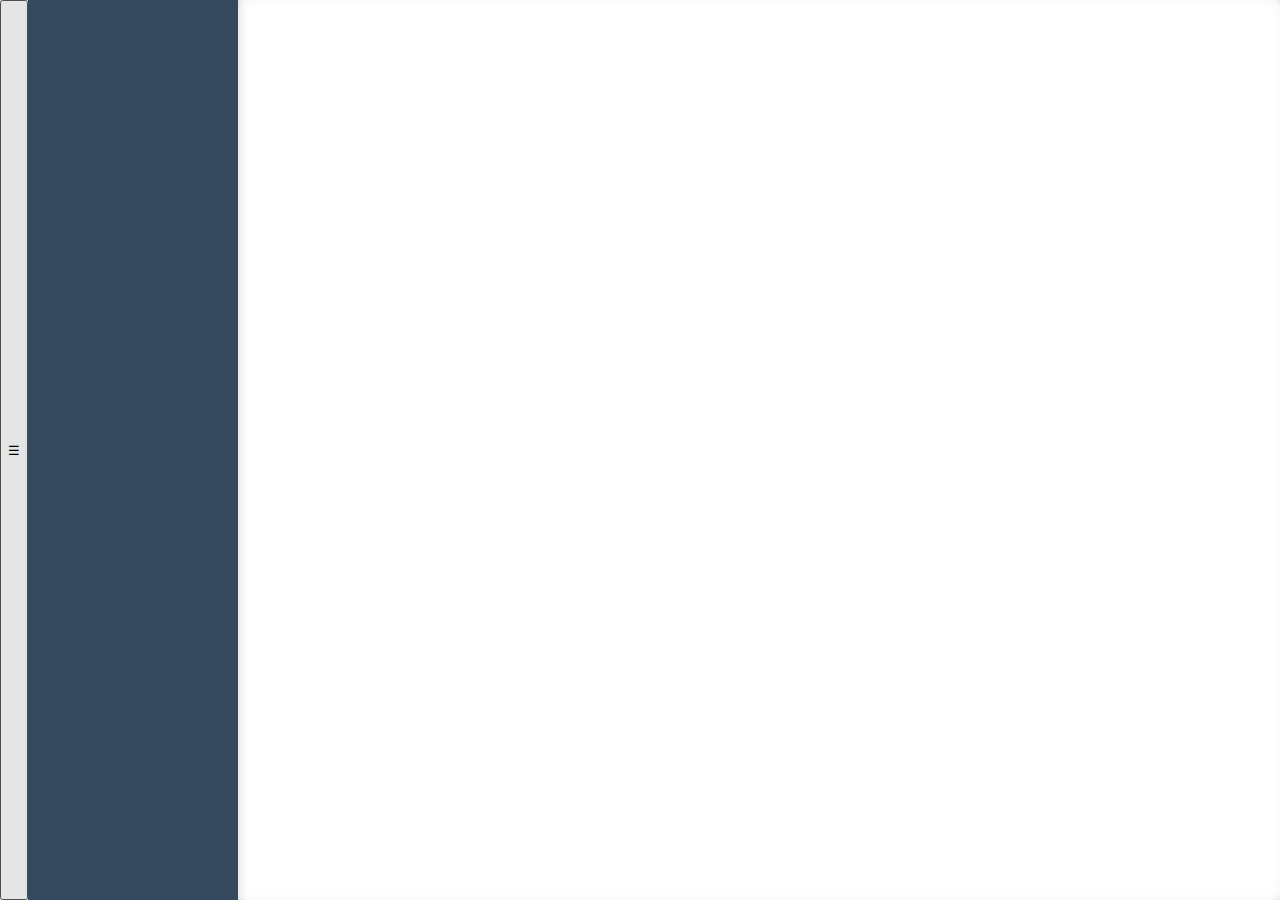
<file: index.html>
<!DOCTYPE html>
<html lang="en">
<head>
    <meta charset="UTF-8">
    <meta name="viewport" content="width=device-width, initial-scale=1.0">
    <title>Hadith Poster Gallery</title>
    <link rel="stylesheet" href="index.css">
</head>
<body>
    <div class="scroll-progress"></div>

    <button id="toggle-btn">☰</button>
    <!-- Sidebar Navigation -->
    <div class="navbar-container" id="navbar-container">
        <!-- <button class="toggle-btn" id="toggle-btn">☰</button> -->
        <div id="google_translate_element"></div>
        <div class="navbar" id="navbar">
            <!-- Dynamic Links Will Go Here -->
        </div>
    </div>
    <!-- <div id="navbar"></div>  Navbar for folder names -->
    <div class="gallery" id="gallery"></div> <!-- Gallery of images for each folder -->
    <div id="full-screen-view" style="display: none;">
        <img id="full-image" />
        <div id="controls">
            <button id="download-btn">Download</button>
            <button id="share-btn">Share</button>
        </div>
    </div>
    
    
    <!-- Footer Section -->
    

    <script src="index.js"></script>
</body>
</html>
</file>
<file: index.css>
/* General Styles */
body {
    font-family: 'Arial', sans-serif;
    margin: 0;
    display: flex;
    height: 100vh;
    background-color: #ecf0f1;
    color: #2c3e50;
}

/* Navbar Container */
.navbar-container {
    display: flex;
    flex-direction: column;
    background-color: #2c3e50;
    color: #ecf0f1;
    width: 260px;
    transition: width 0.3s ease;
    overflow: hidden;
    position: relative;
    box-shadow: 2px 0 10px rgba(0, 0, 0, 0.1);
}

.navbar-container.closed {
    width: 70px;
}

/* Navbar */
.navbar {
    display: flex;
    flex-direction: column;
    padding: 1rem 0.5rem;
    box-sizing: border-box;
    height: 100%;
    overflow-y: auto;
}

.navbar a {
    color: #ecf0f1;
    text-decoration: none;
    padding: 0.8rem 1rem;
    margin: 0.5rem 0;
    background-color: #34495e;
    border-radius: 8px;
    transition: all 0.3s ease;
    white-space: nowrap;
    overflow: hidden;
    text-overflow: ellipsis;
    display: flex;
    align-items: center;
    gap: 0.5rem;
    font-size: 1rem;
}

.navbar a:hover {
    background-color: #1abc9c; /* Change the background on hover */
    transform: translateX(5px); /* Slightly move to the right */
    color: #fff; /* Change text color */
    text-shadow: 0 0 10px rgba(26, 188, 156, 0.8); /* Glowing text effect */
    box-shadow: 0 0 15px rgba(26, 188, 156, 0.5); /* Glowing shadow effect */
}

/* Toggle Button */
.toggle-btn {
    background-color: #34495e;
    color: #ecf0f1;
    border: none;
    padding: 0.8rem;
    cursor: pointer;
    font-size: 1.2rem;
    text-align: center;
    border-bottom: 1px solid #2c3e50;
    transition: background-color 0.3s ease;
}

.toggle-btn:hover {
    background-color: #1abc9c;
}

/* Gallery */
.gallery {
    flex-grow: 1;
    display: grid;
    grid-template-columns: repeat(auto-fit, minmax(200px, 1fr));
    gap: 1rem;
    padding: 1rem;
    overflow-y: auto;
    width: 100%;
    box-sizing: border-box;
    background-color: #fff;
    border-radius: 8px;
    box-shadow: inset 0 0 10px rgba(0, 0, 0, 0.05);
}

.gallery img {
    width: 100%;
    height: auto;
    aspect-ratio: 4 / 3;
    object-fit: cover;
    border: 1px solid #ddd;
    border-radius: 8px;
    transition: transform 0.3s ease, background 0.3s ease;
}

.gallery img:hover {
    transform: scale(1.08); /* Scale the image on hover */
    background: rgba(255, 255, 255, 0.5); /* Change background */
    filter: brightness(1.2); /* Increase brightness */
    box-shadow: 0 0 15px rgba(0, 0, 0, 0.2); /* Soft shadow around the image */
}

/* Google Translate */
#google_translate_element {
    margin: 1rem;
    font-size: 1rem;
    color: #2c3e50;
    display: flex;
    justify-content: flex-start;
}


:root {
    --bg-color: #ecf0f1;
    --text-color: #2c3e50;
    --navbar-color: #34495e;
    --hover-color: #1abc9c;
    --card-bg: #fff;
}

body.dark-mode {
    --bg-color: #2c3e50;
    --text-color: #ecf0f1;
    --navbar-color: #2c3e50;
    --hover-color: #16a085;
    --card-bg: #34495e;
}

body {
    background-color: var(--bg-color);
    color: var(--text-color);
    transition: background-color 0.3s ease, color 0.3s ease;
}

.navbar-container {
    background-color: var(--navbar-color);
}

.navbar a:hover {
    background-color: var(--hover-color);
}

.gallery img {
    background-color: var(--card-bg);
}



/* Scroll Progress */
.scroll-progress {
    position: fixed;
    top: 0;
    left: 0;
    height: 5px;
    background: #1abc9c;
    width: 0%;
    transition: width 0.1s ease-out;
    z-index: 1000;
}

/* Full-screen image display */
#full-screen-view {
    position: fixed;
    top: 0;
    left: 0;
    width: 100%;
    height: 100%;
    background: rgba(0, 0, 0, 0.9);
    display: flex;
    align-items: center;
    justify-content: center;
    flex-direction: column;
    z-index: 1000;
}

/* Full image scaling */
#full-screen-view img {
    max-width: 90%;
    max-height: 90%;
    object-fit: contain;
}

/* Button controls styling */
#controls {
    display: flex;
    gap: 10px;
    margin-top: 10px;
}

#controls.flex-column {
    flex-direction: column;
}
</file>
